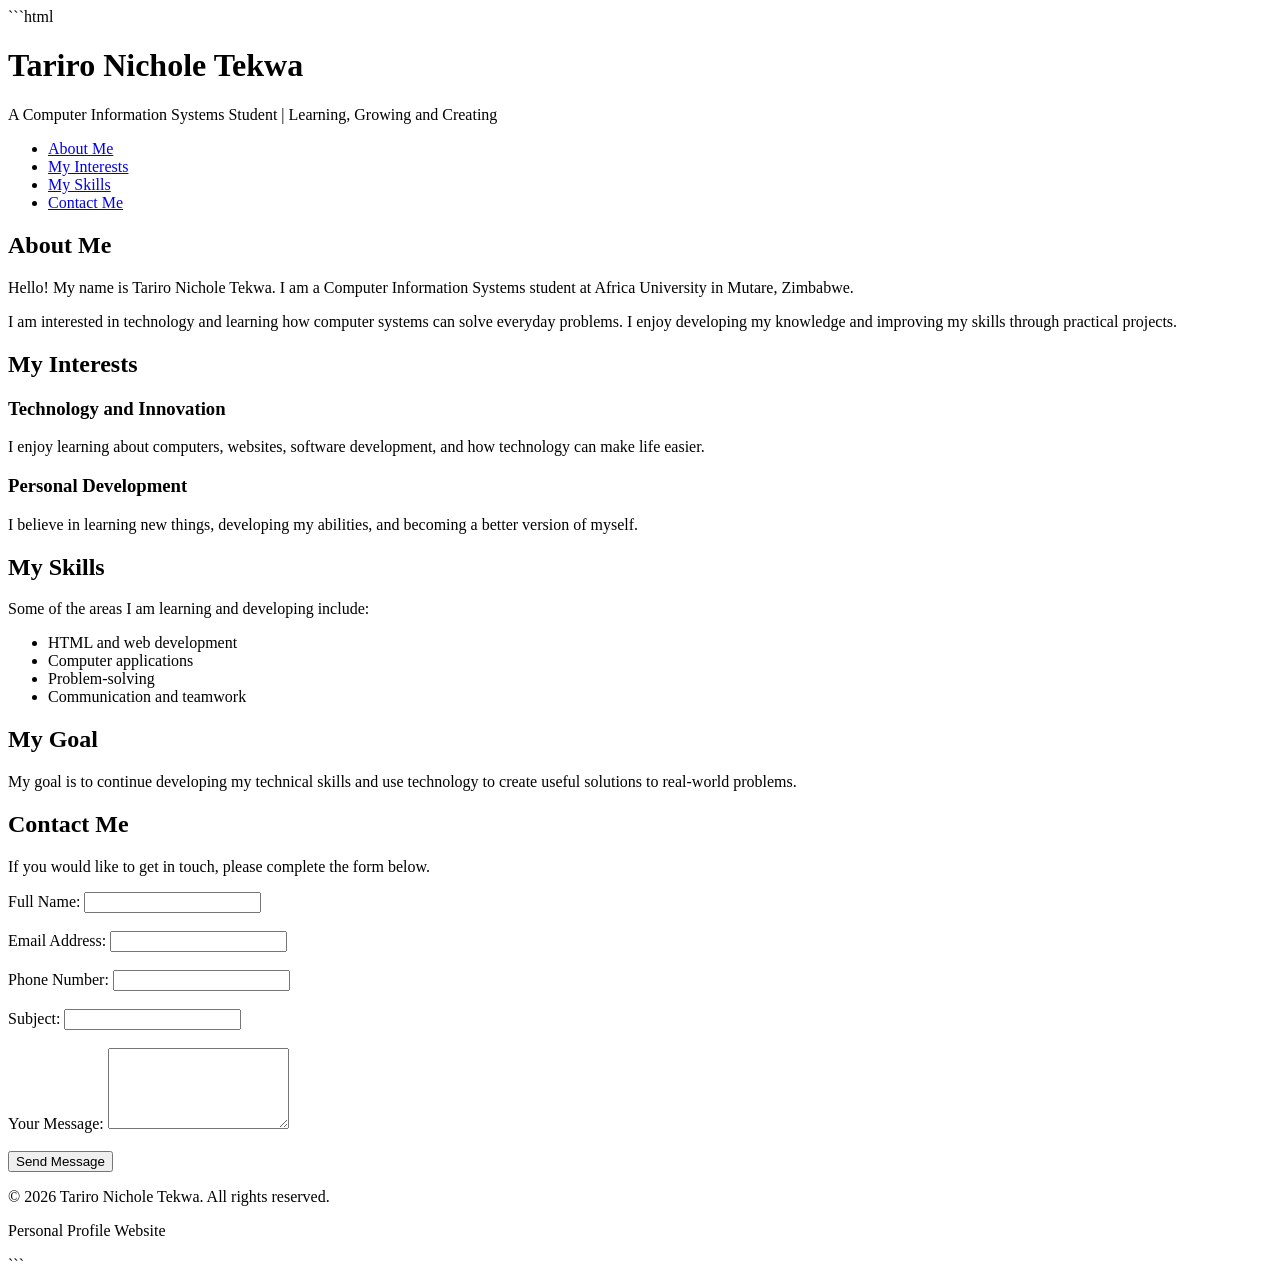
<file: practice/ProfileA.html>
```html
<!DOCTYPE html>
<html lang="en">

<head>
    <meta charset="UTF-8">
    <meta name="viewport" content="width=device-width, initial-scale=1.0">

    <meta name="description" content="Welcome to Tariro's personal profile website. Learn about my background, interests, skills, and how to contact me.">

    <title>Tariro | Personal Profile</title>
</head>

<body>

    <!-- Header Section -->
    <header>
        <h1>Tariro Nichole Tekwa</h1>
        <p>A Computer Information Systems Student | Learning, Growing and Creating</p>
    </header>

    <!-- Navigation Menu -->
    <nav aria-label="Main navigation">
        <ul>
            <li><a href="#about">About Me</a></li>
            <li><a href="#interests">My Interests</a></li>
            <li><a href="#skills">My Skills</a></li>
            <li><a href="#contact">Contact Me</a></li>
        </ul>
    </nav>

    <!-- Main Content -->
    <main>

        <!-- About Me Section -->
        <section id="about">
            <h2>About Me</h2>

            <p>
                Hello! My name is Tariro Nichole Tekwa.
                I am a Computer Information Systems student at Africa University
                in Mutare, Zimbabwe.
            </p>

            <p>
                I am interested in technology and learning how computer systems
                can solve everyday problems. I enjoy developing my knowledge
                and improving my skills through practical projects.
            </p>
        </section>

        <!-- Interests Section -->
        <section id="interests">
            <h2>My Interests</h2>

            <article>
                <h3>Technology and Innovation</h3>
                <p>
                    I enjoy learning about computers, websites, software
                    development, and how technology can make life easier.
                </p>
            </article>

            <article>
                <h3>Personal Development</h3>
                <p>
                    I believe in learning new things, developing my abilities,
                    and becoming a better version of myself.
                </p>
            </article>
        </section>

        <!-- Skills Section -->
        <section id="skills">
            <h2>My Skills</h2>

            <p>Some of the areas I am learning and developing include:</p>

            <ul>
                <li>HTML and web development</li>
                <li>Computer applications</li>
                <li>Problem-solving</li>
                <li>Communication and teamwork</li>
            </ul>
        </section>

        <!-- Additional Information -->
        <aside>
            <h2>My Goal</h2>

            <p>
                My goal is to continue developing my technical skills
                and use technology to create useful solutions to real-world
                problems.
            </p>
        </aside>

        <!-- Contact Me Section -->
        <section id="contact">
            <h2>Contact Me</h2>

            <p>
                If you would like to get in touch, please complete the form below.
            </p>

            <form action="#" method="post">

                <div>
                    <label for="name">Full Name:</label>
                    <input
                        type="text"
                        id="name"
                        name="name"
                        required
                        autocomplete="name">
                </div>

                <br>

                <div>
                    <label for="email">Email Address:</label>
                    <input
                        type="email"
                        id="email"
                        name="email"
                        required
                        autocomplete="email">
                </div>

                <br>

                <div>
                    <label for="phone">Phone Number:</label>
                    <input
                        type="tel"
                        id="phone"
                        name="phone"
                        autocomplete="tel">
                </div>

                <br>

                <div>
                    <label for="subject">Subject:</label>
                    <input
                        type="text"
                        id="subject"
                        name="subject"
                        required>
                </div>

                <br>

                <div>
                    <label for="message">Your Message:</label>
                    <textarea
                        id="message"
                        name="message"
                        rows="5"
                        required></textarea>
                </div>

                <br>

                <button type="submit">Send Message</button>

            </form>
        </section>

    </main>

    <!-- Footer -->
    <footer>
        <p>&copy; 2026 Tariro Nichole Tekwa. All rights reserved.</p>
        <p>Personal Profile Website</p>
    </footer>

</body>

</html>
```
</file>
